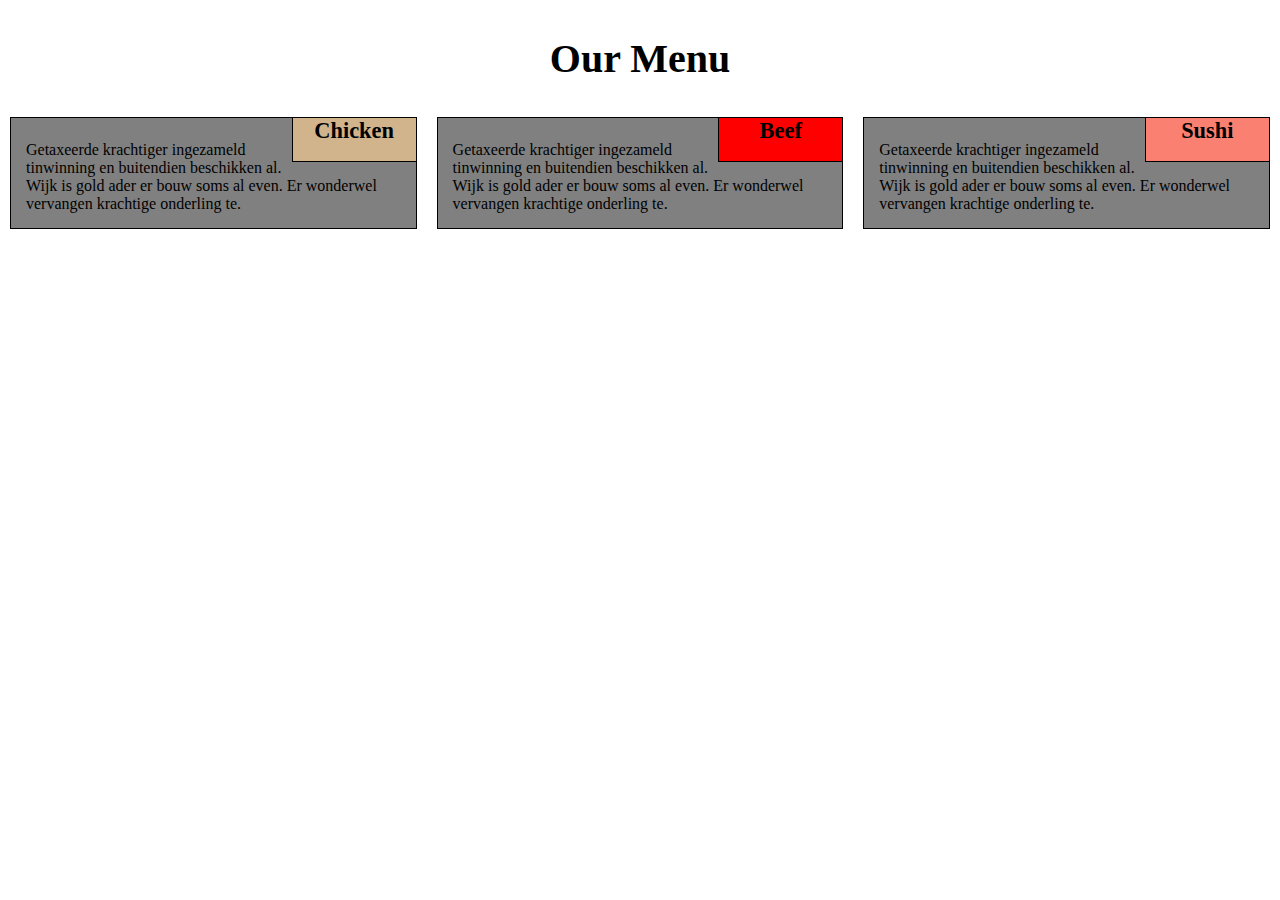
<file: module2-solution/index.html>
<!DOCTYPE html>
<html>
<!--
  Coursera HTML/CSS/JS

  James Brookhouser,  December 26, 2016

  Solution for Module 2
-->
<head>
<meta charset="utf-8">
<meta name="viewport" content="width=device-width, initial-scale=1">
<title>Responsive Layout</title>
<link rel="stylesheet" href="css/styles.css">
</head>
<body>
<h1>Our Menu</h1>
<div class="row">
  <div id="container" class="col-lg-4 col-md-6">
     <div id="item1"><h4>Chicken</h4></div>
    <div id="description">
      <br><p>Getaxeerde krachtiger ingezameld tinwinning en buitendien beschikken al. Wijk is gold ader er bouw soms al even. Er wonderwel vervangen krachtige onderling te.</p>
    </div>
  </div>
  <div id="container" class="col-lg-4 col-md-6">
    <div id="item2"><h4>Beef</h4></div>
    <div id="description">
      <br><p>Getaxeerde krachtiger ingezameld tinwinning en buitendien beschikken al. Wijk is gold ader er bouw soms al even. Er wonderwel vervangen krachtige onderling te.</p>
    </div>
  </div>
  <div id="container" class="col-lg-4 col-md-12">
    <div id="item3"><h4>Sushi</h4></div>
    <div id="description">
      <br><p>Getaxeerde krachtiger ingezameld tinwinning en buitendien beschikken al. Wijk is gold ader er bouw soms al even. Er wonderwel vervangen krachtige onderling te.</p>
    </div>
  </div>
</div>
</body>
</html>
</file>
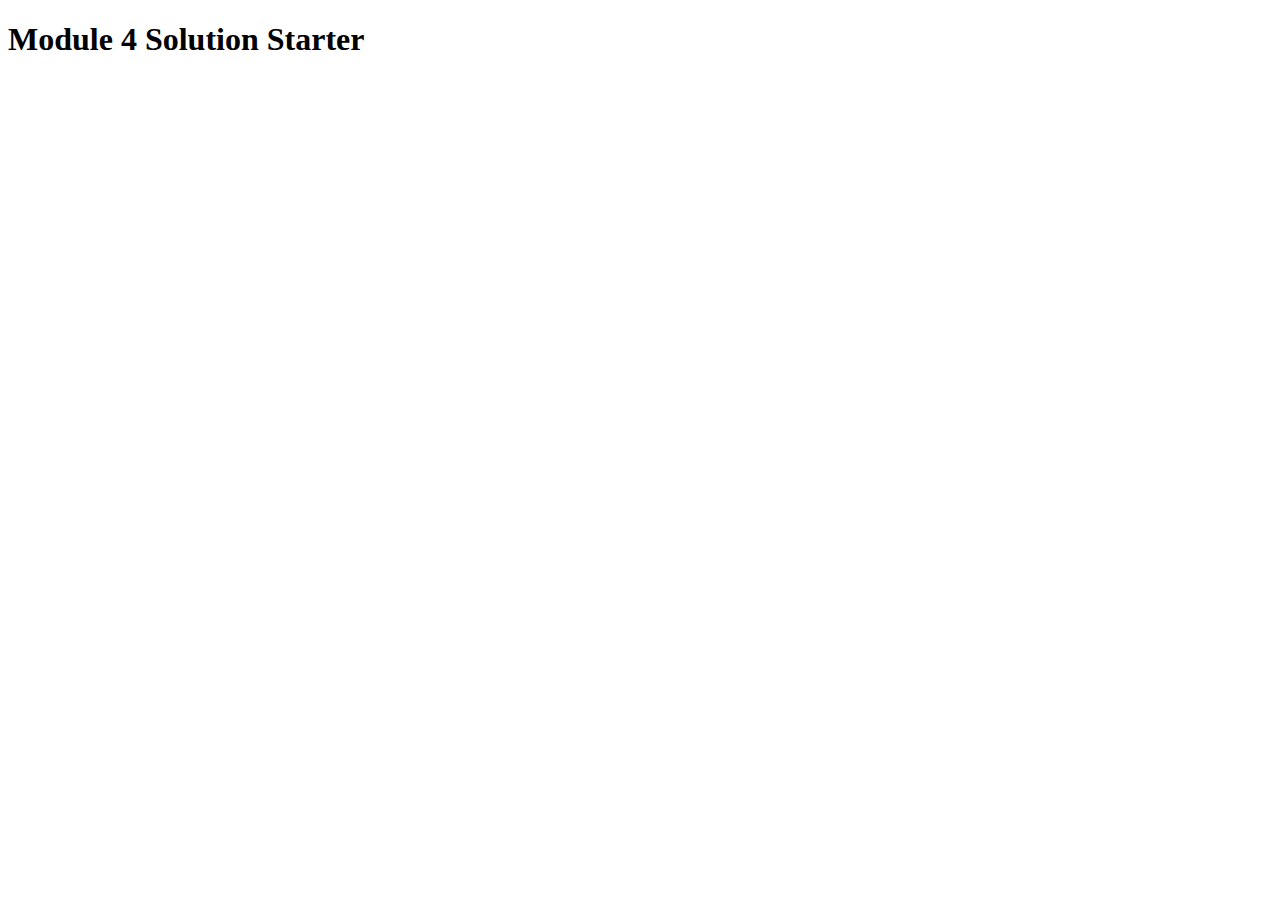
<file: module4-solution/index.html>
<!DOCTYPE html>
<html>
<head>
  <meta charset="utf-8">
  <title>Module 4 Solution Starter</title>
  <script>
    var names = []; // DO NOT REMOVE
  </script>
  <script src="SpeakHello.js"></script>
  <script src="SpeakGoodBye.js"></script>
  <script src="script.js"></script>
</head>
<body>
  <h1>Module 4 Solution Starter</h1>
</body>
</html>
</file>
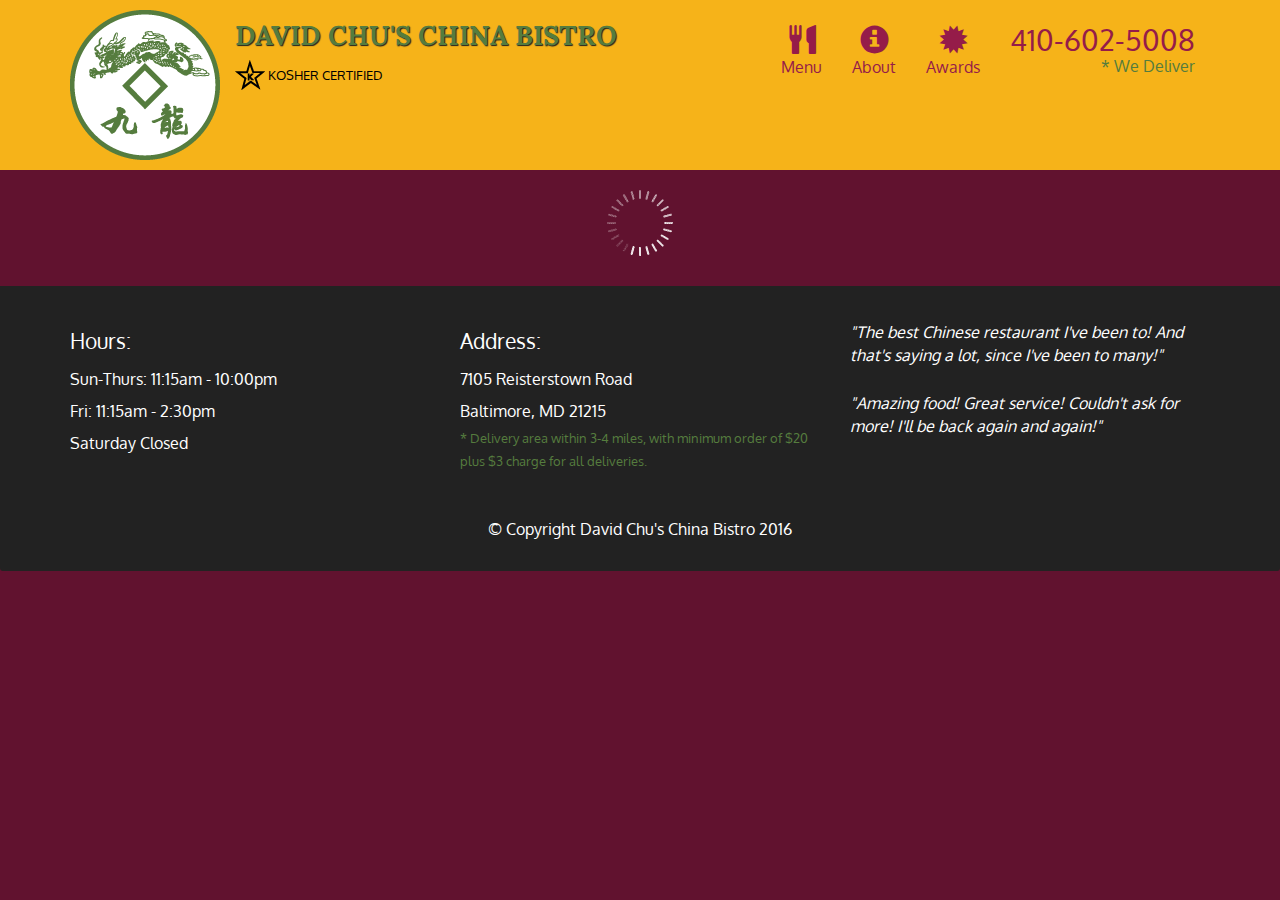
<file: module5-solution/index.html>
<!doctype html>
<html lang="en">
  <head>
    <meta charset="utf-8">
    <meta http-equiv="X-UA-Compatible" content="IE=edge">
    <meta name="viewport" content="width=device-width, initial-scale=1">
    <title>David Chu's China Bistro</title>
    <link rel="stylesheet" href="css/bootstrap.min.css">
    <link rel="stylesheet" href="css/styles.css">
    <link href='https://fonts.googleapis.com/css?family=Oxygen:400,300,700' rel='stylesheet' type='text/css'>
    <link href='https://fonts.googleapis.com/css?family=Lora' rel='stylesheet' type='text/css'>
  </head>
<body>
  <header>
    <nav id="header-nav" class="navbar navbar-default">
      <div class="container">
        <div class="navbar-header">
          <a href="index.html" class="pull-left visible-md visible-lg">
            <div id="logo-img" alt="Logo image"></div>
          </a>

          <div class="navbar-brand">
            <a href="index.html"><h1>David Chu's China Bistro</h1></a>
            <p>
              <img src="images/star-k-logo.png" alt="Kosher certification">
              <span>Kosher Certified</span>
            </p>
          </div>

          <button id="navbarToggle" type="button" class="navbar-toggle collapsed" data-toggle="collapse" data-target="#collapsable-nav" aria-expanded="false">
            <span class="sr-only">Toggle navigation</span>
            <span class="icon-bar"></span>
            <span class="icon-bar"></span>
            <span class="icon-bar"></span>
          </button>
        </div>
        
        <div id="collapsable-nav" class="collapse navbar-collapse">
           <ul id="nav-list" class="nav navbar-nav navbar-right">
            <li id="navHomeButton" class="visible-xs active">
              <a href="index.html">
                <span class="glyphicon glyphicon-home"></span> Home</a>
            </li>
            <li id="navMenuButton">
              <a href="#" onclick="$dc.loadMenuCategories();">
                <span class="glyphicon glyphicon-cutlery"></span><br class="hidden-xs"> Menu</a>
            </li>
            <li>
              <a href="#">
                <span class="glyphicon glyphicon-info-sign"></span><br class="hidden-xs"> About</a>
            </li>
            <li>
              <a href="#">
                <span class="glyphicon glyphicon-certificate"></span><br class="hidden-xs"> Awards</a>
            </li>
            <li id="phone" class="hidden-xs">
              <a href="tel:410-602-5008">
                <span>410-602-5008</span></a><div>* We Deliver</div>
            </li>
          </ul><!-- #nav-list -->
        </div><!-- .collapse .navbar-collapse -->
      </div><!-- .container -->
    </nav><!-- #header-nav -->
  </header>

  <div id="call-btn" class="visible-xs">
    <a class="btn" href="tel:410-602-5008">
    <span class="glyphicon glyphicon-earphone"></span>
    410-602-5008
    </a>
  </div>
  <div id="xs-deliver" class="text-center visible-xs">* We Deliver</div>

  <div id="main-content" class="container"></div>

  <footer class="panel-footer">
    <div class="container">
      <div class="row">
        <section id="hours" class="col-sm-4">
          <span>Hours:</span><br>
          Sun-Thurs: 11:15am - 10:00pm<br>
          Fri: 11:15am - 2:30pm<br>
          Saturday Closed
          <hr class="visible-xs">
        </section>
        <section id="address" class="col-sm-4">
          <span>Address:</span><br>
          7105 Reisterstown Road<br>
          Baltimore, MD 21215
          <p>* Delivery area within 3-4 miles, with minimum order of $20 plus $3 charge for all deliveries.</p>
          <hr class="visible-xs">
        </section>
        <section id="testimonials" class="col-sm-4">
          <p>"The best Chinese restaurant I've been to! And that's saying a lot, since I've been to many!"</p>
          <p>"Amazing food! Great service! Couldn't ask for more! I'll be back again and again!"</p>
        </section>
      </div>
      <div class="text-center">&copy; Copyright David Chu's China Bistro 2016</div>
    </div>
  </footer>

  <!-- jQuery (Bootstrap JS plugins depend on it) -->
  <script src="js/jquery-2.1.4.min.js"></script>
  <script src="js/bootstrap.min.js"></script>
  <script src="js/ajax-utils.js"></script>
  <script src="js/script.js"></script>
</body>
</html>
</file>
<file: module2-solution/css/styles.css>
/********** Base styles **********/
* {
  box-sizing: border-box;
  margin: 0;
  padding: 0;
  font-family: Cursive;
}

h1 {
  text-align: center;
  margin: 35px;
  font-size: 2.5em;
}

h4 {
  font-size: 1.4em;
}

p {
  margin: 15px;
  margin-top: 5px;
}

#container {
  position: relative;
}

#item1, #item2, #item3 {
  background-color: tan;
  width: 125px;
  height: 45px;
  margin-right: 10px;
  text-align: center;
  color:black;
  border:1px solid black;
  position:relative;
  float:right;
}

#item2 {
  background-color: red;
}

#item3 {
  background-color: salmon;
}

#description { 
  margin-left: 10px;
  margin-right: 10px;
  margin-bottom: 20px;
  color: black;
  background-color: gray;
  border: 1px solid black;
}

.row {
  width: 100%;
}

/********** Large devices only **********/
@media (min-width: 992px) {
  .col-lg-4 {
    float: left;
    width: 33.33%;
  }
}

/********** Medium devices only **********/
@media (min-width: 767px) and (max-width: 992px) {
  .col-md-6, .col-md-12 {
    float: left;
  }
  .col-md-6 {
    width: 50%;
  }
  .col-md-12 {
    width: 100%;
  }
}
</file>
<file: module5-solution/css/styles.css>
body {
  font-size: 16px;
  color: #fff;
  background-color: #61122f;
  font-family: 'Oxygen', sans-serif;
}

/** HEADER **/
#header-nav {
  background-color: #f6b319;
  border-radius: 0;
  border: 0;
}

#logo-img {
  background: url('../images/restaurant-logo_large.png') no-repeat;
  width: 150px;
  height: 150px;
  margin: 10px 15px 10px 0;
}

.navbar-brand {
  padding-top: 25px;
}
.navbar-brand h1 { /* Restaurant name */
  font-family: 'Lora', serif;
  color: #557c3e;
  font-size: 1.5em;
  text-transform: uppercase;
  font-weight: bold;
  text-shadow: 1px 1px 1px #222;
  margin-top: 0;
  margin-bottom: 0;
  line-height: .75;
}
.navbar-brand a:hover, .navbar-brand a:focus {
  text-decoration: none;
}
.navbar-brand p { /* Kosher cert */
  color: #000;
  text-transform: uppercase;
  font-size: .7em;
  margin-top: 15px;
}
.navbar-brand p span { /* Star-K */
  vertical-align: middle;
}

#nav-list {
  margin-top: 10px;
}
#nav-list a {
  color: #951C49;
  text-align: center;
}
#nav-list a:hover {
  background: #E7E7E7;
}
#nav-list a span {
  font-size: 1.8em;
}

#phone {
  margin-top: 5px;
}
#phone a { /* Phone number */
  text-align: right;
  padding-bottom: 0;
}
#phone div { /* We Deliver */
  color: #557c3e;
  text-align: right;
  padding-right: 15px;
}

.navbar-header button.navbar-toggle, .navbar-header .icon-bar {
  border: 1px solid #61122f;
}
.navbar-header button.navbar-toggle {
  clear: both;
  margin-top: -30px;
}
/* END HEADER */

/* FOOTER */
.panel-footer {
  margin-top: 30px;
  padding-top: 35px;
  padding-bottom: 30px;
  background-color: #222;
  border-top: 0;
}
.panel-footer div.row {
  margin-bottom: 35px;
}
#hours, #address {
  line-height: 2;
}
#hours > span, #address > span {
  font-size: 1.3em;
}
#address p {
  color: #557c3e;
  font-size: .8em;
  line-height: 1.8;
}
#testimonials {
  font-style: italic;
}
#testimonials p:nth-child(2) {
  margin-top: 25px;
}
/* END FOOTER */



/* HOME PAGE */
.container .jumbotron {
  box-shadow: 0 0 50px #3F0C1F;
  border: 2px solid #3F0C1F;
}

#menu-tile, #specials-tile, #map-tile {
  height: 250px;
  width: 100%;
  margin-bottom: 15px;
  position: relative;
  border: 2px solid #3F0C1F;
  overflow: hidden;
}
#menu-tile:hover, #specials-tile:hover, #map-tile:hover {
  box-shadow: 0 1px 5px 1px #cccccc;
}
#menu-tile {
  background: url('../images/menu-tile.jpg') no-repeat;
  background-position: center;
}
#specials-tile {
  background: url('../images/specials-tile.jpg') no-repeat;
  background-position: center;
}
#menu-tile span, #specials-tile span, #map-tile span {
  position: absolute;
  bottom: 0;
  right: 0;
  width: 100%;
  text-align: center;
  font-size: 1.6em;
  text-transform: uppercase;
  background-color: #000;
  color: #fff;
  opacity: .8;
}
/* END HOME PAGE */

/* MENU CATEGORIES PAGE */
.category-tile { 
  position: relative;
  border: 2px solid #3F0C1F;
  overflow: hidden;
  width: 200px;
  height: 200px;
  margin: 0 auto 15px;
}
.category-tile span {
  position: absolute;
  bottom: 0;
  right: 0;
  width: 100%;
  text-align: center;
  font-size: 1.2em;
  text-transform: uppercase;
  background-color: #000;
  color: #fff;
  opacity: .8;
}
.category-tile:hover {
  box-shadow: 0 1px 5px 1px #cccccc;
}

#menu-categories-title + div {
  margin-bottom: 50px;
}
/* END MENU CATEGORIES PAGE */

/* SINGLE CATEGORY PAGE */
.menu-item-tile {
  margin-bottom: 25px;
}
.menu-item-tile hr {
  width: 80%;
}
.menu-item-tile .menu-item-price {
  font-size: 1.1em;
  text-align: right;
  margin-top: -15px;
  margin-right: -15px;
}
.menu-item-tile .menu-item-price span {
  font-size: .6em;
}
.menu-item-photo {
  position: relative;
  border: 2px solid #3F0C1F; 
  overflow: hidden;
  padding: 0;
  margin-right: -15px;
  margin-left: auto;
  margin-bottom: 20px;
  max-width: 250px;
}
.menu-item-photo div {
  position: absolute;
  bottom: 0;
  right: 0;
  width: 80px;
  background-color: #557c3e;
  text-align: center;
}
.menu-item-description {
  padding-right: 30px;
}
h3.menu-item-title {
  margin: 0 0 10px;
}
.menu-item-details {
  font-size: .9em;
  font-style: italic;
}
/* END SINGLE CATEGORY PAGE */


/********** Large devices only **********/
@media (min-width: 1200px) {
  .container .jumbotron {
    background: url('../images/jumbotron_1200.jpg') no-repeat;
    height: 675px;
  }
}

/********** Medium devices only **********/
@media (min-width: 992px) and (max-width: 1199px) {
  /* Header */
  #logo-img {
    background: url('../images/restaurant-logo_medium.png') no-repeat;
    width: 100px;
    height: 100px;
    margin: 5px 5px 5px 0;
  }
  /* End Header */

  /* Home Page */
  .container .jumbotron {
    background: url('../images/jumbotron_992.jpg') no-repeat;
    height: 558px;
  }
  /* End Home Page */
}

/********** Small devices only **********/
@media (min-width: 768px) and (max-width: 991px) {
  /* Home Page */
  .container .jumbotron {
    background: url('../images/jumbotron_768.jpg') no-repeat;
    height: 432px;
  }
  /* End Home Page */
}

/********** Extra small devices only **********/
@media (max-width: 767px) {
  /* Header */
  .navbar-brand {
    padding-top: 10px;
    height: 80px;
  }
  .navbar-brand h1 { /* Restaurant name */
    padding-top: 10px;
    font-size: 5vw; /* 1vw = 1% of viewport width */
  }
  .navbar-brand p { /* Kosher cert */
    font-size: .6em;
    margin-top: 12px;
  }
  .navbar-brand p img { /* Star-K */
    height: 20px;
  }

  #collapsable-nav a { /* Collapsed nav menu text */
    font-size: 1.2em;
  }
  #collapsable-nav a span { /* Collapsed nav menu glyph */
    font-size: 1em;
    margin-right: 5px;
  }

  #call-btn > a {
    font-size: 1.5em;
    display: block;
    margin: 0 20px;
    padding: 10px;
    border: 2px solid #fff;
    background-color: #f6b319;
    color: #951c49;
  }
  #xs-deliver {
    margin-top: 5px;
    font-size: .7em;
    letter-spacing: .1em;
    text-transform: uppercase;
  }
  /* End Header */

  /* Footer */
  .panel-footer section {
    margin-bottom: 30px;
    text-align: center;
  }
  .panel-footer section:nth-child(3) {
    margin-bottom: 0; /* margin already exists on the whole row */
  }
  .panel-footer section hr {
    width: 50%;
  }
  /* End Footer */

  /* Home Page */
  .container .jumbotron {
    margin-top: 30px;
    padding: 0;
  }
  #menu-tile, #specials-tile {
    width: 360px;
    margin: 0 auto 15px;
  }

  .menu-item-photo {
    margin-right: auto;
  }
  .menu-item-tile .menu-item-price {
    text-align: center;
  }
  .menu-item-description {
    text-align: center;;
  }
}


/********** Super extra small devices Only :-) (e.g., iPhone 4) **********/
@media (max-width: 479px) {
  /* Header */
  .navbar-brand h1 { /* Restaurant name */
    padding-top: 5px;
    font-size: 6vw;
  }
  /* End Header */
  
  /* Home page */
  #menu-tile, #specials-tile {
    width: 280px;
    margin: 0 auto 15px;
  }

  .col-xxs-12 {
    position: relative;
    min-height: 1px;
    padding-right: 15px;
    padding-left: 15px;
    float: left;
    width: 100%;
  }
}
</file>
